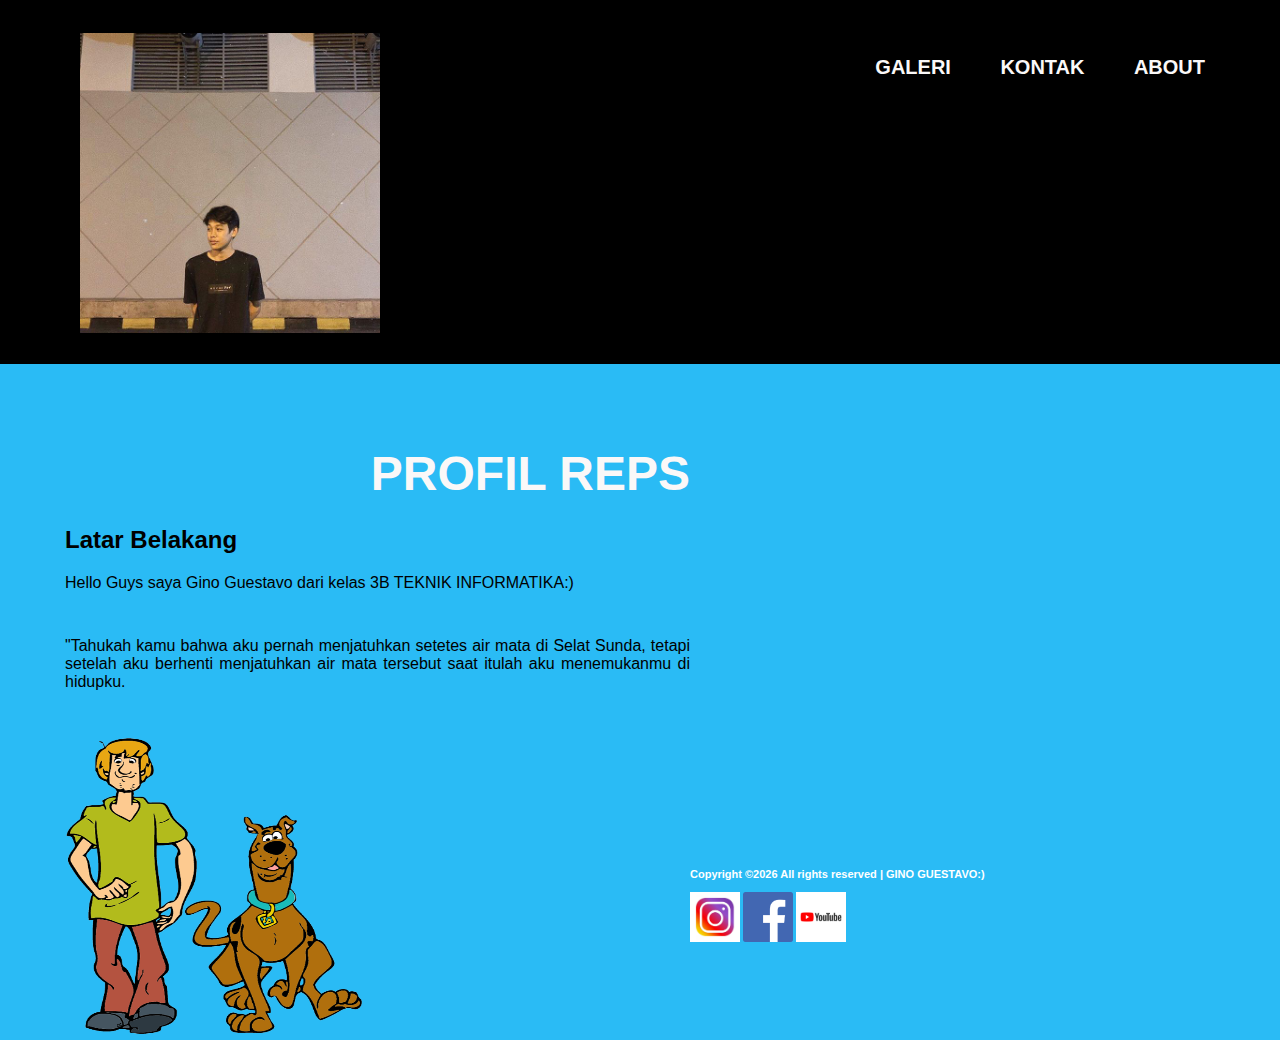
<file: index.html>
<!DOCTYPE html>
<html lang="en">
<head>
	<meta charset="UTF-8">
	<title>Home</title>
</head>
    <body style="background: rgb(42, 187, 245)">
    </head>
        <link rel="stylesheet" href="css/style.css">
        
        <!-- Start Header Area -->
            <header class="header-section">
                <a href="index.html" class="site-logo"><img src="gambar/ginn.jpg " width="300" height="300" alt="" class="logo"></a>
                <ul class="main-menu">
                    
                    <li>
                        <a href="galeri.html">Galeri</a>
                    </li>
                    <li>
                        <a href="kontak.html">Kontak</a>
                    </li>
                    <li>
                        <a href="about.html">About</a>
                    </li>
                </ul>                     
            </header>
        <!-- End Header Area -->

        <!-- Start Section Area -->
            <section class="profile-section">
                <div class="profile-warp">
                    <div class="profile-text">
                        <div class="profile-gambar">
                        <h1>PROFIL REPS</h1>
                        <h2>Latar Belakang</h2>
                        <p>Hello Guys saya Gino Guestavo dari kelas 3B TEKNIK INFORMATIKA:) </p>    
                        <p>"Tahukah kamu bahwa aku pernah menjatuhkan setetes air mata di Selat Sunda, tetapi setelah aku berhenti menjatuhkan air mata tersebut saat itulah aku menemukanmu di hidupku.</p>
                           <a href=""><img src="gambar/scooby01.png" alt=""width="300px"height="300px"></a>
                        
                    </div> 
                </div>
            </div>
            </section>
            <div class="footer-copyright">
                    <b>Copyright &copy;<script>document.write(new Date().getFullYear());</script> All rights reserved | GINO GUESTAVO:)</b>
                    <br>
                    <br>
                        <a href="https://www.instagram.com/ginoguestavo/?hl=id"><img src="gambar/oke_(1).jpg" width="50" height="50" alt=""></a>
                        <a href="https://www.facebook.com/guestavo13"><img src="gambar/fb_icon_325x325.png" width="50" height="50" alt=""></a>
                        <a href="https://www.youtube.com/channel/UCVayghGxZAZcPMhU3c7xU-g?view_as=subscriber"><img src="gambar/yt_1200-vflhSIVnY.png" width="50" height="50"></a>
                    </li> 
                </div>
            </footer>
    </body>
</html>
</file>
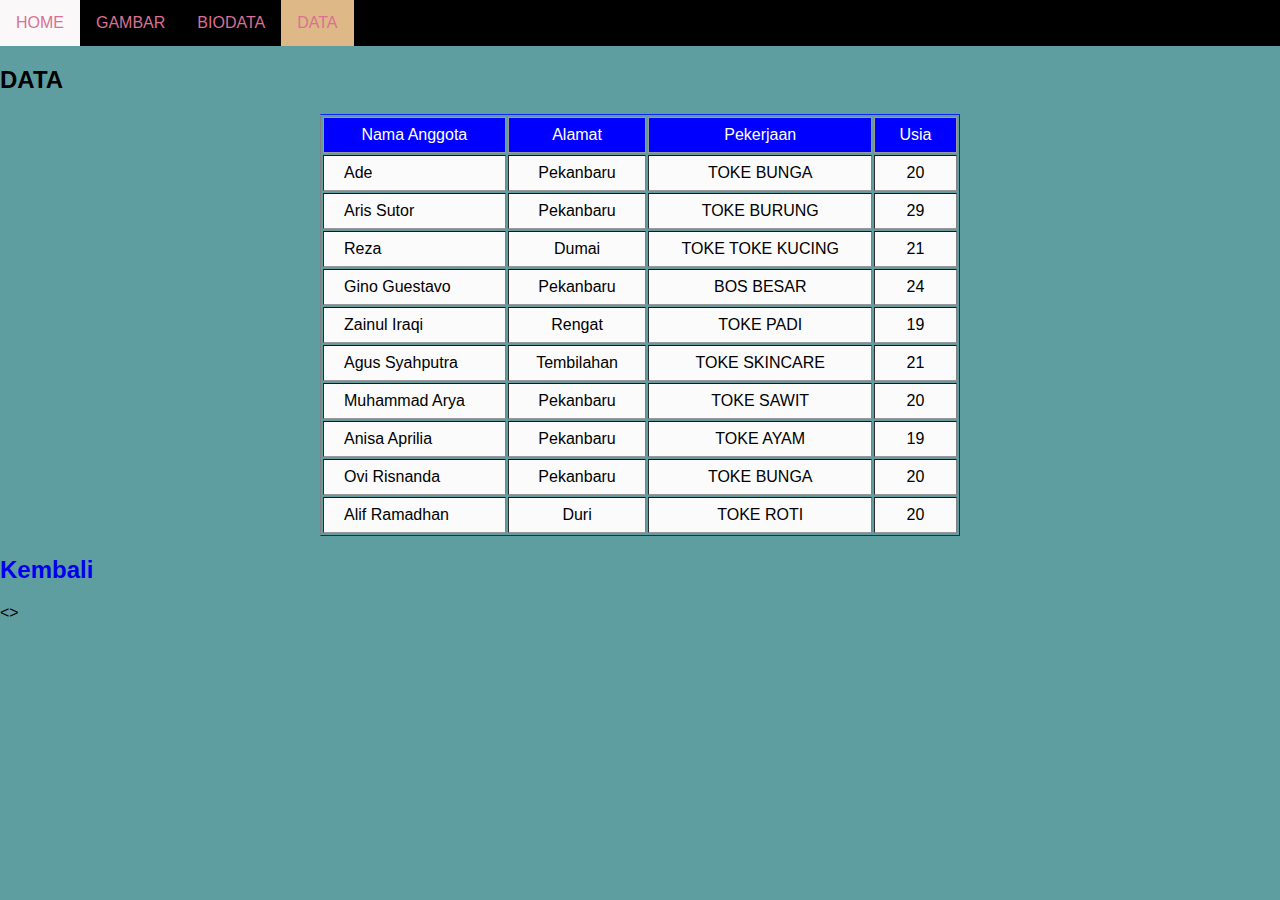
<file: about.html>
<!DOCTYPE html>
<html lang="en">
<head>
	<meta charset="UTF-8">
	<title>Page Table</title>
	<link rel="stylesheet" href="css/style.css">
</head>
<body >
    <ul class="navbar">
    <li class="navbar"><a href="index.html">HOME</a></li>
    <li class="navbar"><a href="galeri.html">GAMBAR</a></li>
    <li class="navbar"><a href="kontak.html">BIODATA</a></li>
    <li class="navbar"><a class="active" href="about.html">DATA</a></li>
  </ul>
  
</head>
        <body style="background: cadetblue">
                    <h2>DATA</h2>
                    <table border="1">
                        <tr>
                            <th>Nama Anggota</th>
                            <th>Alamat</th>
                            <th>Pekerjaan</th>
                            <th>Usia</th>
                        </tr>
                        <tr>
                            <td>Ade</td>
                            <td>Pekanbaru</td>
                            <td>TOKE BUNGA</td>
                            <td>20</td>
                        </tr>
                        <tr>
                            <td>Aris Sutor</td>
                            <td>Pekanbaru</td>
                            <td>TOKE BURUNG</td>
                            <td>29</td>
                        </tr>
                        <tr>
                            <td>Reza </td>
                            <td>Dumai</td>
                            <td>TOKE TOKE KUCING</td>
                            <td>21</td>
                        </tr>
                        <tr>
                            <td>Gino Guestavo</td>
                            <td>Pekanbaru</td>
                            <td>BOS BESAR</td>
                            <td>24</td>
                        </tr>
                        <tr>
                            <td>Zainul Iraqi</td>
                            <td>Rengat</td>
                            <td>TOKE PADI</td>
                            <td>19</td>
                        </tr>
                        <tr>
                            <td>Agus Syahputra</td>
                            <td>Tembilahan</td>
                            <td>TOKE SKINCARE</td>
                            <td>21</td>
                        </tr>
                        <tr>
                            <td>Muhammad Arya</td>
                            <td>Pekanbaru</td>
                            <td>TOKE SAWIT</td>
                            <td>20</td>
                        </tr>
                        <tr>
                            <td>Anisa Aprilia</td>
                            <td>Pekanbaru</td>
                            <td>TOKE AYAM</td>
                            <td>19</td>
                        </tr>
                        <tr>
                            <td>Ovi Risnanda</td>
                            <td>Pekanbaru</td>
                            <td>TOKE BUNGA</td>
                            <td>20</td>
                        </tr>
                        <tr>
                            <td>Alif Ramadhan</td>
                            <td>Duri</td>
                            <td>TOKE ROTI</td>
                            <td>20</td>
                        </tr>
                    </table>
                </div>
            </div>
        </div>
    </section>
    <a href="index.html"><h2>Kembali</h2> </a>
<>
</html>
</file>
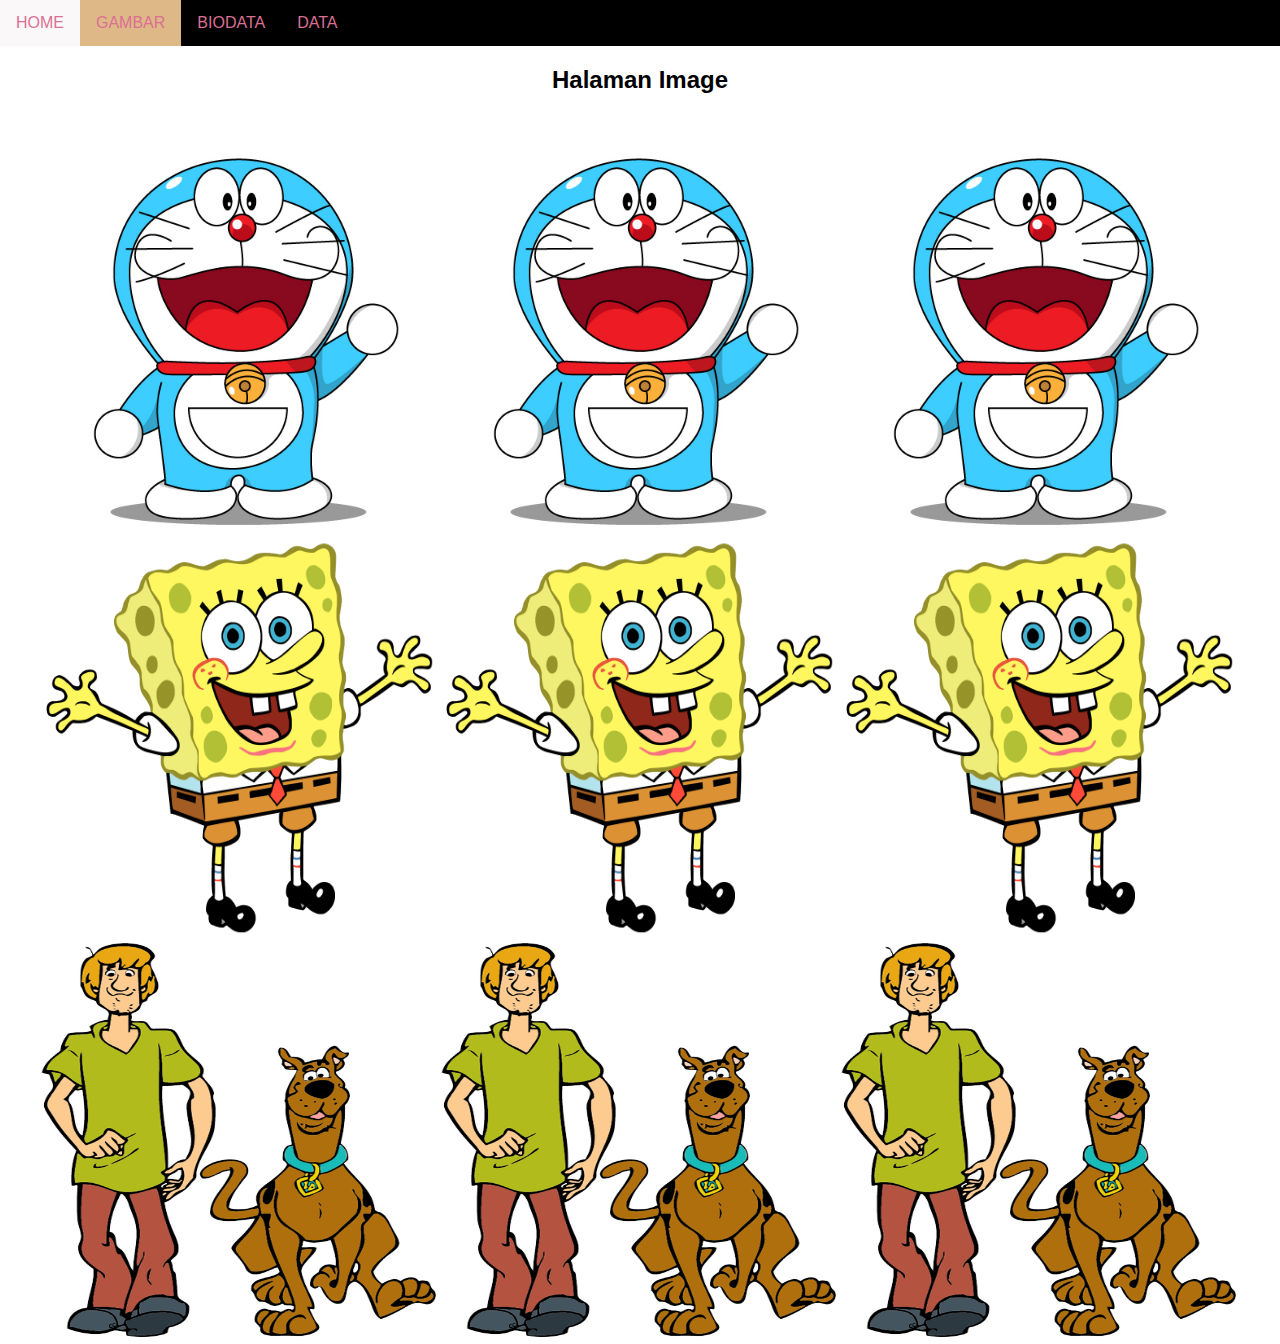
<file: galeri.html>
<!DOCTYPE html>
<html lang="en">
<head>
	<meta charset="UTF-8">
	<title>Page Table</title>
	<link rel="stylesheet" href="css/style.css">
</head>
<body >
	<ul class="navbar">
      <li class="navbar"><a href="index.html">HOME</a></li>
	  <li class="navbar"><a class="active" href="galeri.html">GAMBAR</a></li>
	  <li class="navbar"><a href="kontak.html">BIODATA</a></li>
	  <li class="navbar"><a href="about.html">DATA</a></li>
    </ul>

<body > 


	<h2 align="center">Halaman Image</h2>
    <br>
    
	<center>

        <!-- <table width="50%"  cellspacing="0"> -->
            <table>
            <tr>

                    <a href=""><img src="gambar/Dora01.jpg" alt=""width="400px"height="400px"></a>
                    <a href=""><img src="gambar/Dora01.jpg" alt=""width="400px"height="400px"></a>
                    <a href=""><img src="gambar/Dora01.jpg" alt=""width="400px"height="400px"></a>

                    <a href=""><img src="gambar/spong02.png" alt=""width="400px"height="400px"></a>
                    <a href=""><img src="gambar/spong02.png" alt=""width="400px"height="400px"></a>
                    <a href=""><img src="gambar/spong02.png" alt=""width="400px"height="400px"></a>


                    <a href=""><img src="gambar/scooby01.png" alt=""width="400px"height="400px"></a>
                    <a href=""><img src="gambar/scooby01.png" alt=""width="400px"height="400px"></a>
                    <a href=""><img src="gambar/scooby01.png" alt=""width="400px"height="400px"></a>
                </td>
            </tr>
        </div>
</body>
</html>
</file>
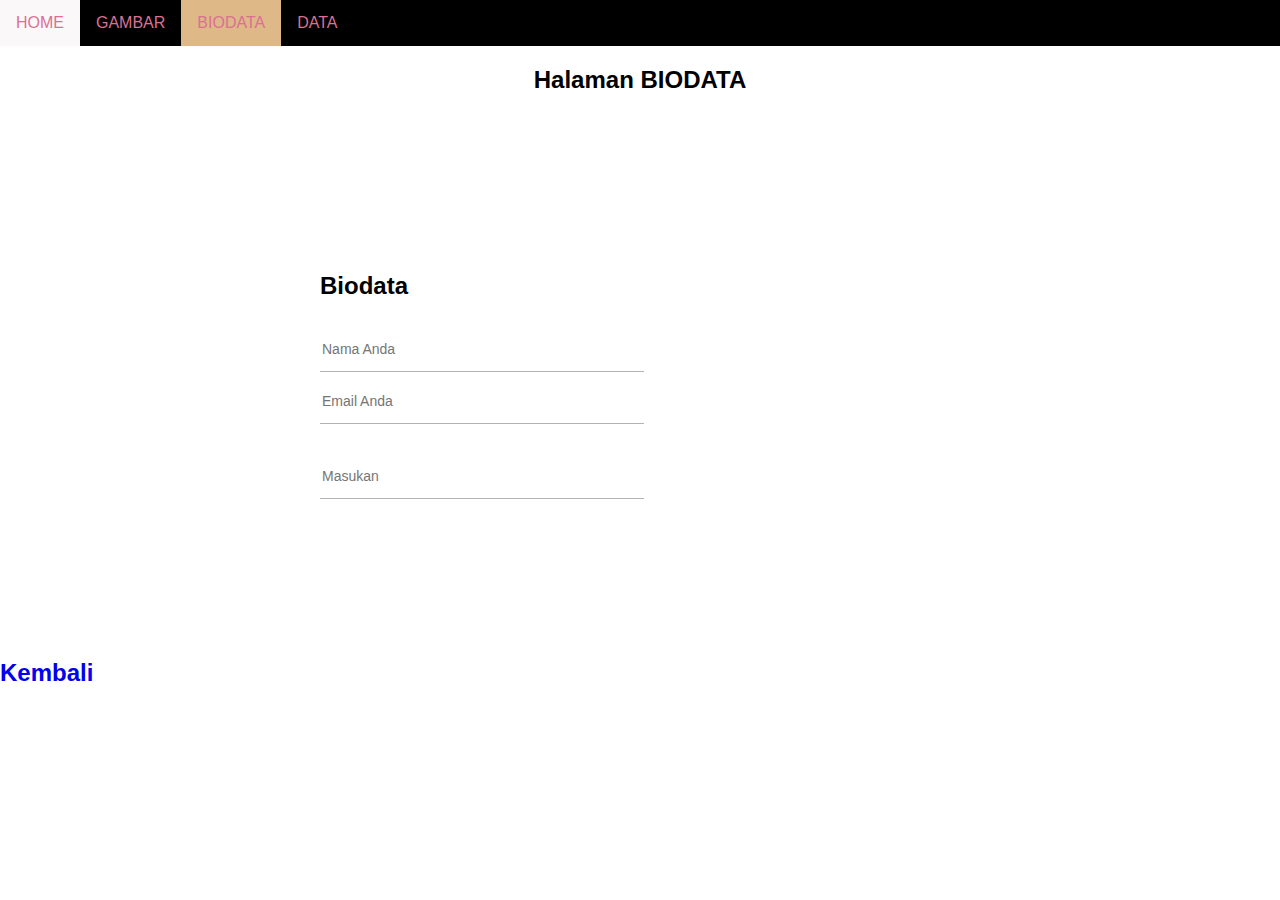
<file: kontak.html>
<!DOCTYPE html>
<html lang="en">
<head>
	<meta charset="UTF-8">
	<title>Page Table</title>
	<link rel="stylesheet" href="css/style.css">
</head>
<body>
	<ul class="navbar">
      <li class="navbar"><a href="index.html">HOME</a></li>
	  <li class="navbar"><a href="galeri.html">GAMBAR</a></li>
	  <li class="navbar"><a class="active" href="kontak.html">BIODATA</a></li>
	  <li class="navbar"><a href="about.html">DATA</a></li>
    </ul>
    
    <h2 align="center">Halaman BIODATA</h2>
    <br>
    
    <section class="contact-section">
        <div class="contact-text">
            <h2>Biodata</h2>
            <form class="contact-form" action="#">
                <div>
                    <input type="text" placeholder="Nama Anda">
                </div>
                <div>
                    <input type="text" placeholder="Email Anda">
                </div>
                <div>
                    <input type="text" placeholder="Masukan">
                    <button class="btn" type="submit">Kirim Pesan</button>
                </div>
            </form>
        </div>           
    </section>
    <a href="index.html"><h2>Kembali</h2> </a>
</html>
</file>
<file: css/style.css>
ul.navbar {
	list-style-type: none;
	margin: 0;
	padding: 0;
	overflow: hidden;
	background-color: black;
  }
  
  li.navbar {
	float: left;
  }
  
  li.navbar a {
	display: block;
	color:palevioletred;
	text-align: center;
	padding: 14px 16px;
	text-decoration: none;
  }
  
  li.navbar a:hover:not(.active) {
	background-color: #faf8f8;
  }
  
  .active {
	background-color:burlywood;
  }
  /* Universal */
html, body {
	font-family: sans-serif;
    margin: 0;
}


a{
    text-decoration: none;
}
/* Universal */

/* Header */

.header-section {
	background: rgb(0, 0, 0);
	padding-top: 15px;
	padding-bottom: 27px;
	position: relative;
}

.site-logo {
	display: inline-block;
	padding-top: 18px;
    padding-left: 80px;
}

.logo{
    width: 300px;
}

.main-menu {
	list-style: none;
	float: right;
	padding-right: 30px;
	
}

.main-menu li {
	display: inline-block;
}

.main-menu li a {
	display: block;
	font-size: 20px;
	color: #faf8f8;
	font-weight: 800;
	text-transform: uppercase;
	padding: 25px 0;
	margin-right: 45px;
	
}
/* Header */

/* section */
.profile-section {
    padding: 50px 15px;
    position: relative;
    height: 400px;
}

.profile-warp {
	width: 100%;
	margin: 0 auto;
}

.profile-text{
    padding-left: 50px;
    width: 50%;
    float: left;
}

.profile-text h1 {
	font-size: 48px;
	margin-bottom: 25px;
	color: #faf8f8;
	text-align: right;
}

.profile-text p {
	margin-bottom: 45px;
	text-align: justify;
}

.profile-foto {
    width: 50%;
    float: right;
}

.foto_profile{
	background: url("../gambar/.jpg");
	background-size: 50%;
	background-repeat: no-repeat;
	background-position: center;
	height: 300px;
}

	/* form */
	.btn {
		border: none;
		font-size: 14px;
		padding: 24px 47px;
		border-radius: 0;
		text-transform: uppercase;
		color: #fff;
		cursor: pointer;
		background: #ffffff;
	}

	input:focus,
	select:focus,
	button:focus,
	textarea:focus {
		outline: none;
	}

	.contact-section {
		position: relative;
		padding: 120px 0;
		width: 50%;
		margin: 0 auto;
	}

	.contact-form {
		padding-top: 20px;
	}

	.contact-form input,
	.contact-form textarea {
		font-size: 14px;
		color: #7d7d7d;
		border: none;
		border-bottom: 1px solid #b2b2b2;
		padding-bottom: 14px;
		margin-bottom: 20px;
	}

	.contact-form input{
		width: 50%;
	}

	.contact-form textarea {
		width: 100%;
	}

	.contact-form textarea {
		height: 165px;
		margin-bottom: 38px;
	}

	.contact-msg::-webkit-input-placeholder {
		padding-top: 130px;
	}
	/* form */

	/* table */
	table {
		margin: auto;
		color: black;
		border-block-start-color: rgb(9, 26, 179);
		width: 50%;
	}
	
	table th {
		border: 1px solid rgb(153, 153, 153);
		padding: 8px 20px;
		background: blue ;
		color: #fff;
		font-weight: normal;
	}
	
	table td:first-child {
		text-align: left;
		padding-left: 20px;
	}
	
	table td {
		border-bottom: 1px solid #999;
		padding: 8px 20px;
		text-align: center;
		background: #fbfbfb;
	}
	
	.private-data-section {
		position: relative;
		background: #888888 ;
		background: -webkit-linear-gradient(bottom, #2e58a6 , #888888 );
		background: -o-linear-gradient(bottom, #2e58a6 , #888888 );
		background: -moz-linear-gradient(bottom, #2e58a6 , #888888 );
		background: linear-gradient(bottom, #2e58a6 , #888888 );
	}
	
	.private-data-container {
		min-height: 100vh;
		display: flex;
		align-items: center;
		padding: 33px 100px;
	}
	
	.private-data-wrap {
		width: 100%;
	}
	
	.private-data-table {
		z-index: 1000;
	}
	
	.private-data-table h2 {
		text-align: center;
	}
	/* table */

/* section */

/* footer */
.footer-section {
	background: #212121;
	padding: 19px 40px;
	position: relative;
}

.footer-social {
    text-align: right;
	margin-right: 30px;
	height: 40px;
	padding-top: 40px;
}

.footer-social a {
	margin-right: 50px;
}

.icon{
	width: 20px;
}

.footer-copyright {
	color: #fff;
	font-size: 11px;
	font-weight: 500;
    padding: 4px 0;
}
/* footer */

/* Support */
.merah{
    background: red;
}

.biru{
    background: blue;
}
/* Support */


/* animation */
.icon:hover{
	width: 40px;
}
.main-menu li a:hover {
	color: #2e58a6 ;
}

table tr:hover td {
	background: transparent;
	color: #ffffff;
}

.btn:hover {
	background: #333695;
}

.contact-form input{
	-webkit-transition: width 0.4s ease-in-out;
	transition: width 0.4s ease-in-out;
}

.contact-form input:focus{
	width: 100%;
}

.foto_profile:hover{
	background: url("../");
	background-size: 70%;
	background-repeat: no-repeat;
	background-position: center;
	display: -webkit-box;
	display: -ms-flexbox;
	display: flex;
	-webkit-box-align: center;
	-ms-flex-align: center;
	align-items: center;
	-webkit-box-pack: center;
	-ms-flex-pack: center;
	justify-content: center;
	padding: 0 30px;
	overflow: hidden;
}

.loading-section {
	position: fixed;
	width: 100%;
	height: 100%;
	top: 0;
	left: 0;
	z-index: 999999;
	background: #212121;
}

.foto_profile{
	-webkit-transition: all 0.3s;
	transition: all 0.3s;
}

.loading {
	width: 40px;
	height: 40px;
	position: absolute;
	top: 50%;
	left: 50%;
	margin-top: -13px;
	margin-left: -13px;
	border-radius: 60px;
	animation: loader 0.8s linear infinite;
	-webkit-animation: loader 0.8s linear infinite;
}

@keyframes loader {
	0% {
		-webkit-transform: rotate(0deg);
		transform: rotate(0deg);
		border: 4px solid #f44336;
		border-left-color: transparent;
	}
	50% {
		-webkit-transform: rotate(180deg);
		transform: rotate(180deg);
		border: 4px solid #673ab7;
		border-left-color: transparent;
	}
	100% {
		-webkit-transform: rotate(360deg);
		transform: rotate(360deg);
		border: 4px solid #f44336;
		border-left-color: transparent;
	}
}

@-webkit-keyframes loader {
	0% {
		-webkit-transform: rotate(0deg);
		border: 4px solid #f44336;
		border-left-color: transparent;
	}
	50% {
		-webkit-transform: rotate(180deg);
		border: 4px solid #673ab7;
		border-left-color: transparent;
	}
	100% {
		-webkit-transform: rotate(360deg);
		border: 4px solid #f44336;
		border-left-color: transparent;
	}
}
/* animation */
</file>
